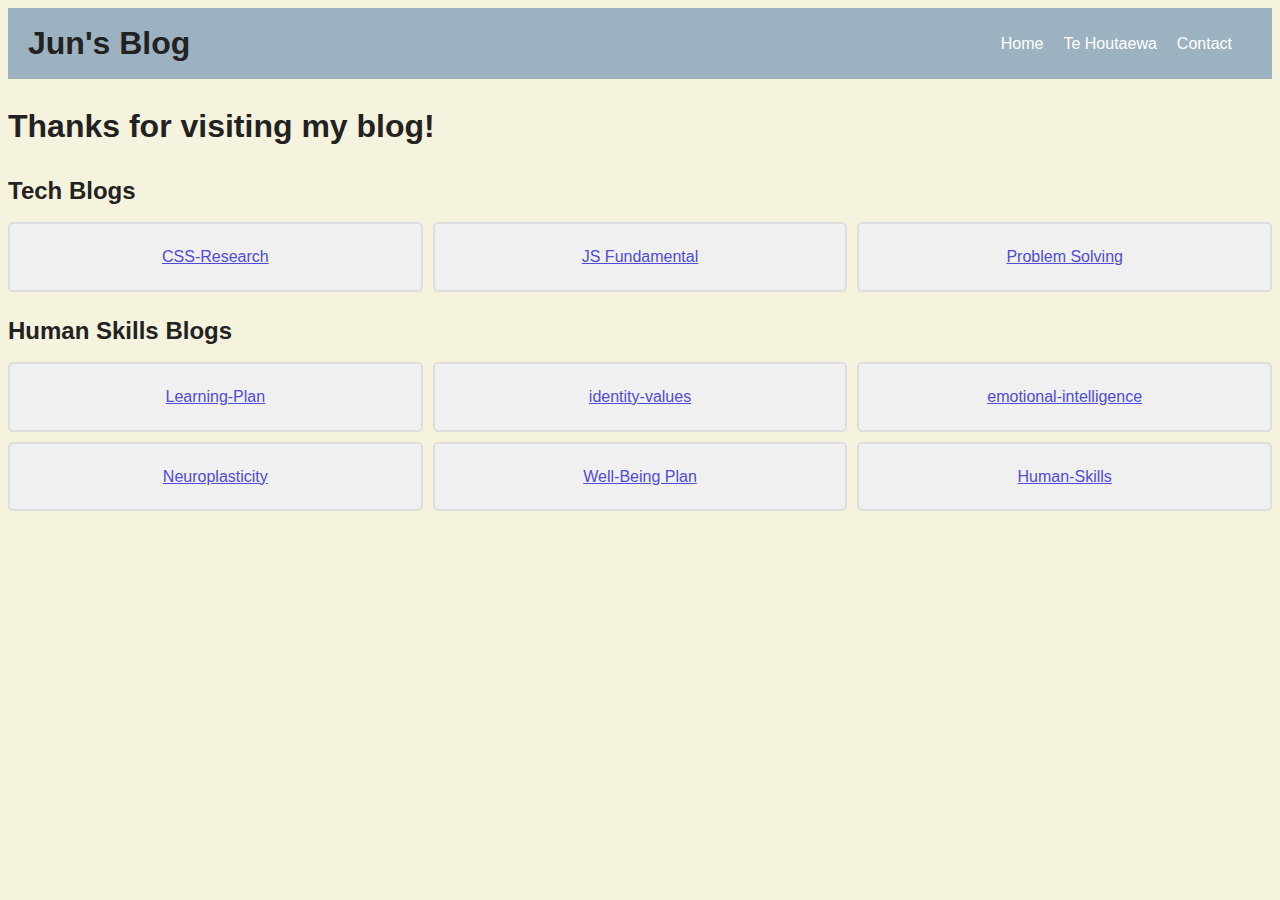
<file: index.html>
<!DOCTYPE html>
<html>
  <header>
    <div class="logo">
      <h1>Jun's Blog</h1>
    </div>
    <nav>
      <ul>
        <li>
          <a href="index.html">Home</a>
        </li>
        <li>
          <a href="blog/te-houtaewa-template.html">Te Houtaewa</a>
        </li>
        <li><a href="blog/contact.html">Contact</a></li>
      </ul>
    </nav>
  </header>

  <head>
    <title>Jun's Blog</title>
    <link href="styles/main.css" rel="stylesheet" type="text/css" />

    <meta name="viewport" content="width=device-width, initial-scale=1" />
  </head>
  <body>
    <h1>Thanks for visiting my blog!</h1>
    <h2>Tech Blogs</h2>

    <div class="container">
      <div class="item"><a href="blog/html-css.html">CSS-Research</a></div>
      <div class="item"><a href="blog/javascript-dom.html">JS Fundamental</a></div>
      <div class="item"><a href="blog/problem-solving.html">Problem Solving</a></div>
    </div>

    <h2>Human Skills Blogs</h2>
    <div class="container">
      <div class="item">
        <a href="blog/learning-plan.html">Learning-Plan</a>
      </div>
      <div class="item">
        <a href="blog/identity-values.html">identity-values</a>
      </div>
      <div class="item">
        <a href="blog/emotional-intelligence.html">emotional-intelligence</a>
      </div>
      <div class="item">
        <a href="blog/neuroplasticity.html">Neuroplasticity</a>
      </div>
      <div class="item">
        <a href="blog/te-whare-tapa-wha.html">Well-Being Plan</a>
      </div>
      <div class="item">
        <a href="blog/foundations-reflection.html">Human-Skills</a>
    </div>  
  </body>
</html>
</file>
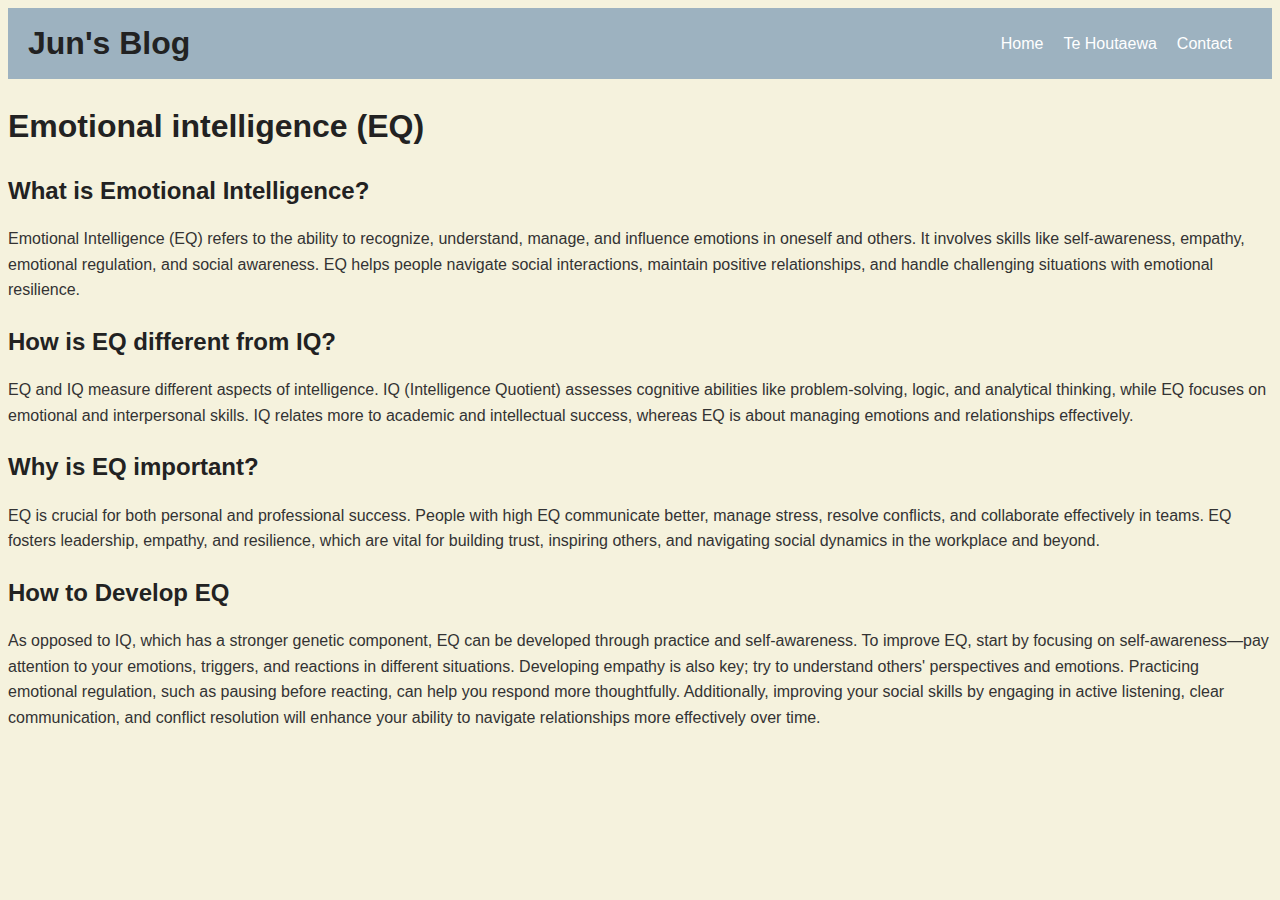
<file: blog/emotional-intelligence.html>
<!DOCTYPE html>
<html>
  <header>
    <div class="logo">
      <h1>Jun's Blog</h1>
    </div>
    <nav>
      <ul>
        <li>
          <a href="../index.html">Home</a>
        </li>
        <li>
          <a href="te-houtaewa-template.html">Te Houtaewa</a>
        </li>
        <li><a href="contact.html">Contact</a></li>
      </ul>
    </nav>
  </header>
  <head>
    <title>Emotional Intelligence</title>
    <meta charset="UTF-8" />
    <link href="../styles/main.css" rel="stylesheet" type="text/css" />
    <meta name="viewport" content="width=device-width, initial-scale=1" />
  </head>
  <h1>Emotional intelligence (EQ)</h1>
  <body>
    <h2>What is Emotional Intelligence?</h1>
      <p>
        Emotional Intelligence (EQ) refers to the ability to recognize, understand, manage, and influence emotions in oneself and others. It involves skills like self-awareness, empathy, emotional regulation, and social awareness. EQ helps people navigate social interactions, maintain positive relationships, and handle challenging situations with emotional resilience.
      </p>
    <h2>How is EQ different from IQ?</h1>
      <p>
        EQ and IQ measure different aspects of intelligence. IQ (Intelligence Quotient) assesses cognitive abilities like problem-solving, logic, and analytical thinking, while EQ focuses on emotional and interpersonal skills. IQ relates more to academic and intellectual success, whereas EQ is about managing emotions and relationships effectively.
      </p>
    <h2>Why is EQ important?</h1>
      <p>
        EQ is crucial for both personal and professional success. People with high EQ communicate better, manage stress, resolve conflicts, and collaborate effectively in teams. EQ fosters leadership, empathy, and resilience, which are vital for building trust, inspiring others, and navigating social dynamics in the workplace and beyond.
      </p>
    <h2>How to Develop EQ</h1>
      <p>
        As opposed to IQ, which has a stronger genetic component, EQ can be developed through practice and self-awareness. To improve EQ, start by focusing on self-awareness—pay attention to your emotions, triggers, and reactions in different situations. Developing empathy is also key; try to understand others' perspectives and emotions. Practicing emotional regulation, such as pausing before reacting, can help you respond more thoughtfully. Additionally, improving your social skills by engaging in active listening, clear communication, and conflict resolution will enhance your ability to navigate relationships more effectively over time.
      </p>

  </body>
</html>
</file>
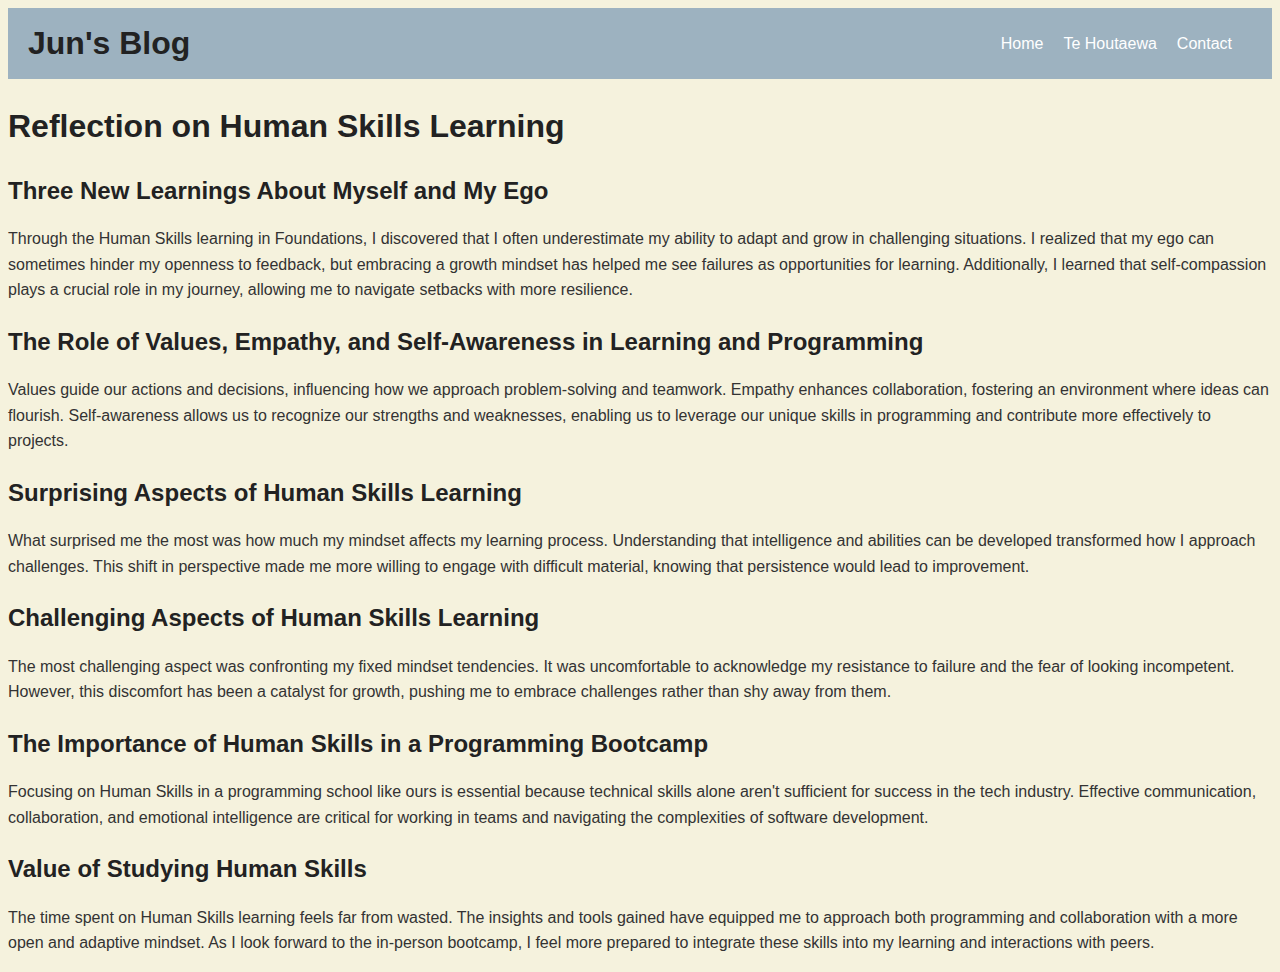
<file: blog/foundations-reflection.html>
<!DOCTYPE html>
<html>
  <header>
    <div class="logo">
      <h1>Jun's Blog</h1>
    </div>
    <nav>
      <ul>
        <li>
          <a href="../index.html">Home</a>
        </li>
        <li>
          <a href="te-houtaewa-template.html">Te Houtaewa</a>
        </li>
        <li><a href="contact.html">Contact</a></li>
      </ul>
    </nav>
  </header>
  <head>
    <title>Human Skills Reflection</title>
    <meta charset="UTF-8" />
    <link href="../styles/main.css" rel="stylesheet" type="text/css" />
    <meta name="viewport" content="width=device-width, initial-scale=1" />
  </head>
  <h1>Reflection on Human Skills Learning</h1>
  <body>
    <h2>Three New Learnings About Myself and My Ego</h1>
      <p>
        Through the Human Skills learning in Foundations, I discovered that I often underestimate my ability to adapt and grow in challenging situations. I realized that my ego can sometimes hinder my openness to feedback, but embracing a growth mindset has helped me see failures as opportunities for learning. Additionally, I learned that self-compassion plays a crucial role in my journey, allowing me to navigate setbacks with more resilience.
      </p>
    <h2>The Role of Values, Empathy, and Self-Awareness in Learning and Programming</h1>
      <p>
        Values guide our actions and decisions, influencing how we approach problem-solving and teamwork. Empathy enhances collaboration, fostering an environment where ideas can flourish. Self-awareness allows us to recognize our strengths and weaknesses, enabling us to leverage our unique skills in programming and contribute more effectively to projects.
      </p>
    <h2>Surprising Aspects of Human Skills Learning</h1>
      <p>
        What surprised me the most was how much my mindset affects my learning process. Understanding that intelligence and abilities can be developed transformed how I approach challenges. This shift in perspective made me more willing to engage with difficult material, knowing that persistence would lead to improvement.
      </p>
    <h2>Challenging Aspects of Human Skills Learning</h1>
      <p>
        The most challenging aspect was confronting my fixed mindset tendencies. It was uncomfortable to acknowledge my resistance to failure and the fear of looking incompetent. However, this discomfort has been a catalyst for growth, pushing me to embrace challenges rather than shy away from them.
      </p>

    <h2>The Importance of Human Skills in a Programming Bootcamp</h1>
      <p>
        Focusing on Human Skills in a programming school like ours is essential because technical skills alone aren't sufficient for success in the tech industry. Effective communication, collaboration, and emotional intelligence are critical for working in teams and navigating the complexities of software development.
      </p>

   <h2>Value of Studying Human Skills</h1>
      <p>
        The time spent on Human Skills learning feels far from wasted. The insights and tools gained have equipped me to approach both programming and collaboration with a more open and adaptive mindset. As I look forward to the in-person bootcamp, I feel more prepared to integrate these skills into my learning and interactions with peers.
      </p>

  </body>
</html>
</file>
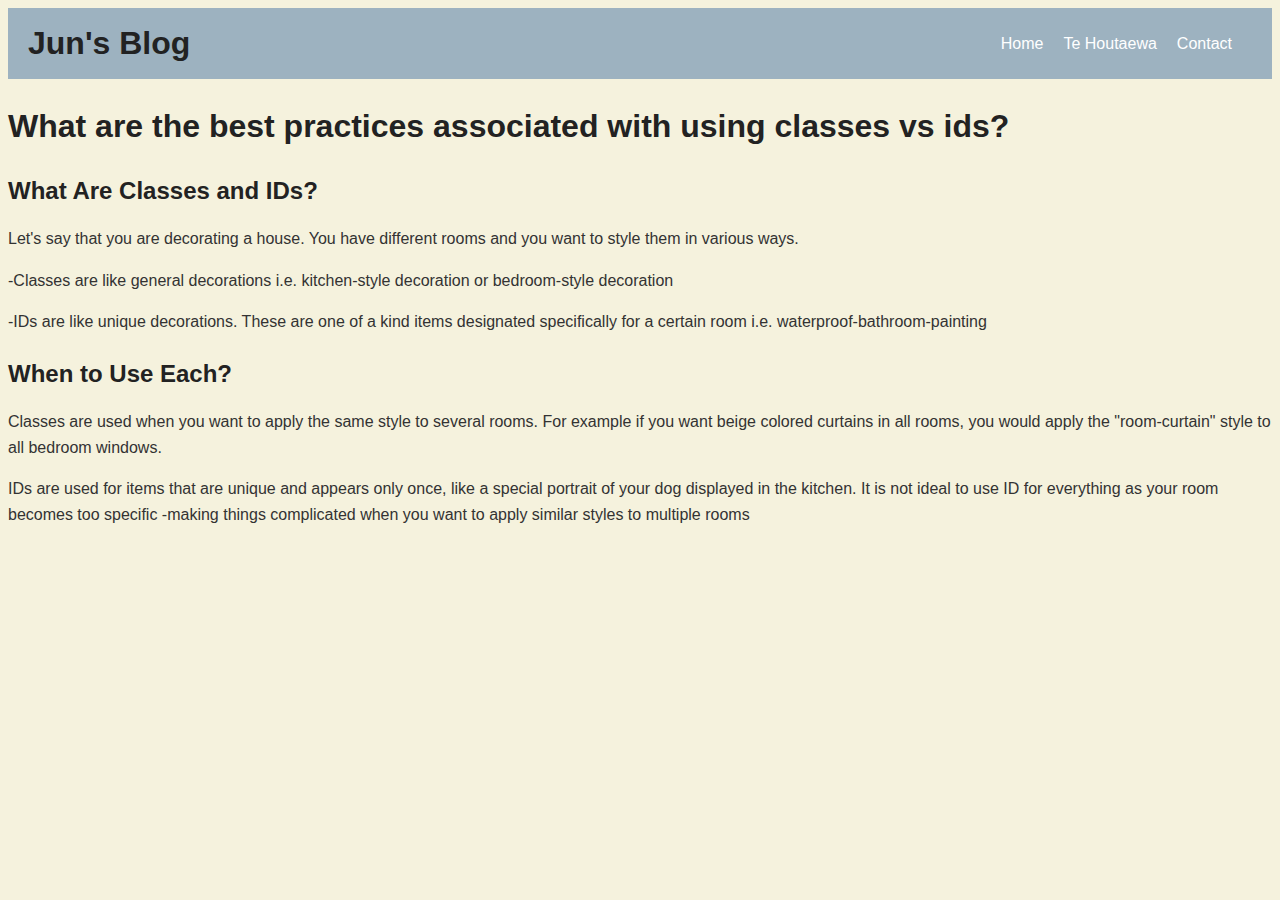
<file: blog/html-css.html>
<!DOCTYPE html>
<html>
  <header>
    <div class="logo">
      <h1>Jun's Blog</h1>
    </div>
    <nav>
      <ul>
        <li>
          <a href="../index.html">Home</a>
        </li>
        <li>
          <a href="te-houtaewa-template.html">Te Houtaewa</a>
        </li>
        <li><a href="contact.html">Contact</a></li>
      </ul>
    </nav>
  </header>
  <head>
    <title>Tech Blog - CSS</title>
    <meta charset="UTF-8" />
    <link href="../styles/main.css" rel="stylesheet" type="text/css" />
    <meta name="viewport" content="width=device-width, initial-scale=1" />
  </head>
  <h1>What are the best practices associated with using classes vs ids?</h1>

  <body>
    <h2>What Are Classes and IDs?</h2>
    <p>
      Let's say that you are decorating a house. You have different rooms and
      you want to style them in various ways.
    </p>
    <p>
      -Classes are like general decorations i.e. kitchen-style decoration or
      bedroom-style decoration
    </p>
    <p>
      -IDs are like unique decorations. These are one of a kind items designated
      specifically for a certain room i.e. waterproof-bathroom-painting
    </p>
    <h2>When to Use Each?</h2>
    <p>
      Classes are used when you want to apply the same style to several rooms.
      For example if you want beige colored curtains in all rooms, you would
      apply the "room-curtain" style to all bedroom windows.
    </p>
    <p>
      IDs are used for items that are unique and appears only once, like a
      special portrait of your dog displayed in the kitchen. It is not ideal to
      use ID for everything as your room becomes too specific -making things
      complicated when you want to apply similar styles to multiple rooms
    </p>
  </body>
</html>
</file>
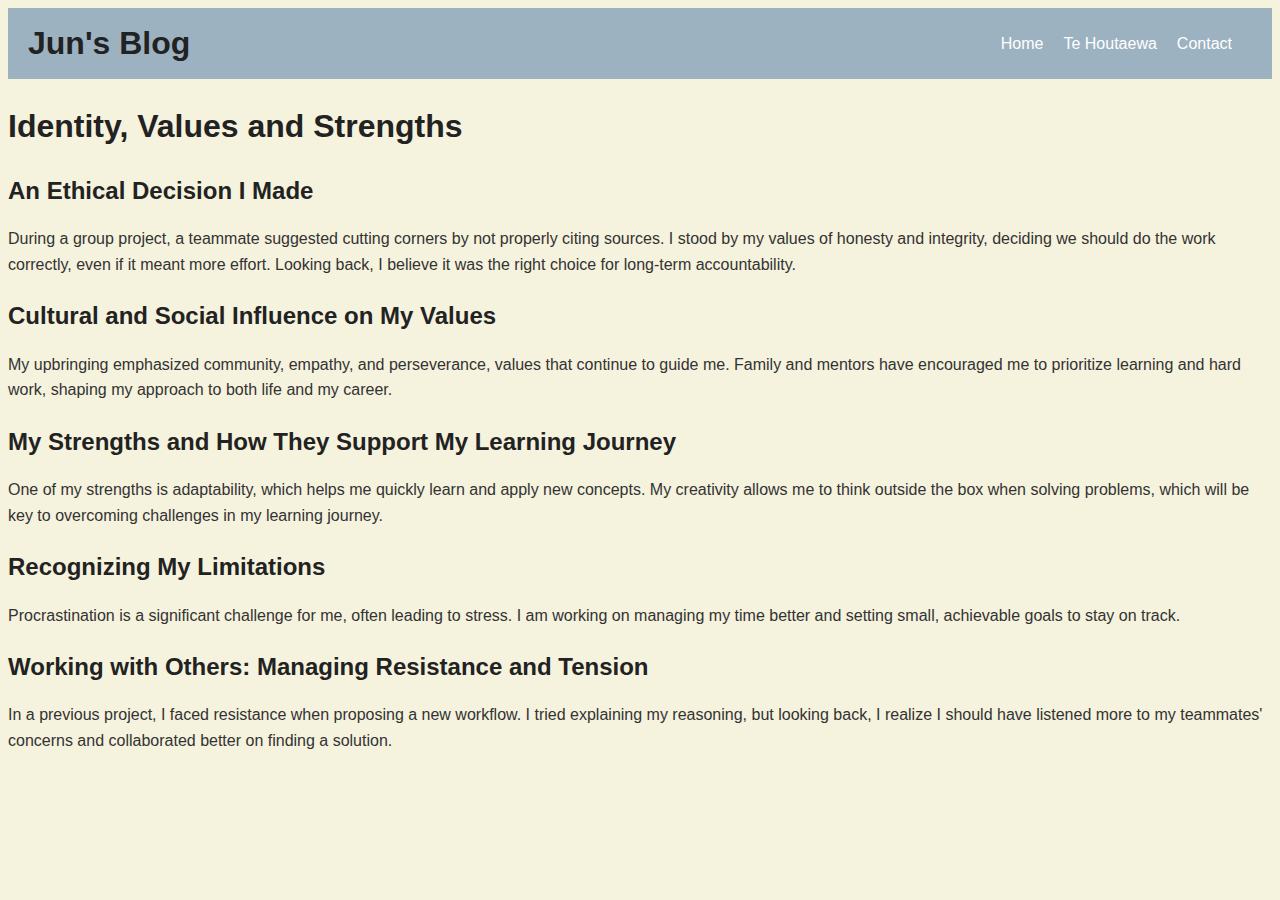
<file: blog/identity-values.html>
<!DOCTYPE html>
<html>
  <header>
    <div class="logo">
      <h1>Jun's Blog</h1>
    </div>
    <nav>
      <ul>
        <li>
          <a href="../index.html">Home</a>
        </li>
        <li>
          <a href="te-houtaewa-template.html">Te Houtaewa</a>
        </li>
        <li><a href="contact.html">Contact</a></li>
      </ul>
    </nav>
  </header>
  <head>
    <title>Identity Values and Strength</title>
    <meta charset="UTF-8" />
    <link href="../styles/main.css" rel="stylesheet" type="text/css" />
    <meta name="viewport" content="width=device-width, initial-scale=1" />
  </head>
  <h1>Identity, Values and Strengths</h1>
  <body>
    <h2>An Ethical Decision I Made</h1>
      <p>During a group project, a teammate suggested cutting corners by not properly citing sources. I stood by my values of honesty and integrity, deciding we should do the work correctly, even if it meant more effort. Looking back, I believe it was the right choice for long-term accountability.

      </p>
    <h2>Cultural and Social Influence on My Values</h1>
      <p>
        My upbringing emphasized community, empathy, and perseverance, values that continue to guide me. Family and mentors have encouraged me to prioritize learning and hard work, shaping my approach to both life and my career.
      </p>
    <h2>My Strengths and How They Support My Learning Journey</h1>
      <p>
        One of my strengths is adaptability, which helps me quickly learn and apply new concepts. My creativity allows me to think outside the box when solving problems, which will be key to overcoming challenges in my learning journey.
      </p>
    <h2>Recognizing My Limitations</h1>
      <p>
        Procrastination is a significant challenge for me, often leading to stress. I am working on managing my time better and setting small, achievable goals to stay on track.
      </p>
    <h2>Working with Others: Managing Resistance and Tension</h1>
      <p>
        In a previous project, I faced resistance when proposing a new workflow. I tried explaining my reasoning, but looking back, I realize I should have listened more to my teammates' concerns and collaborated better on finding a solution.
      </p>

  </body>
</html>
</file>
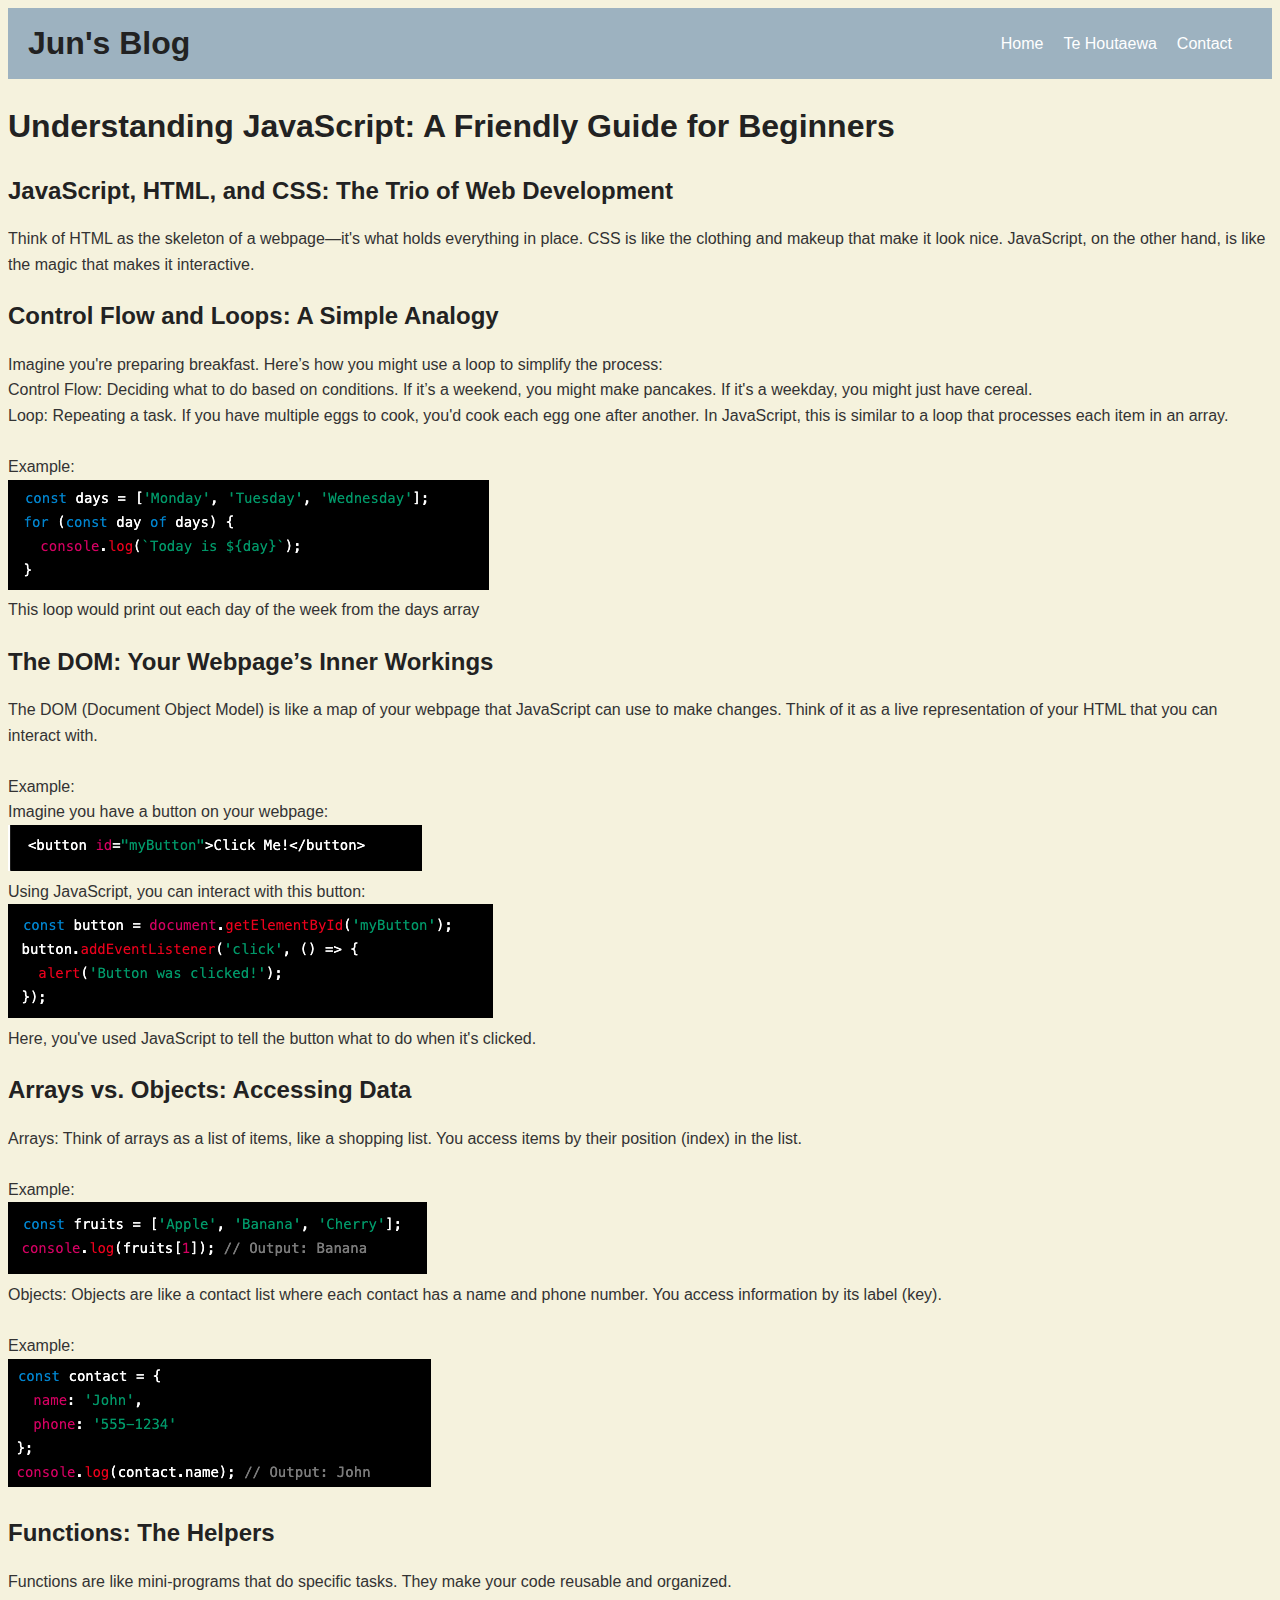
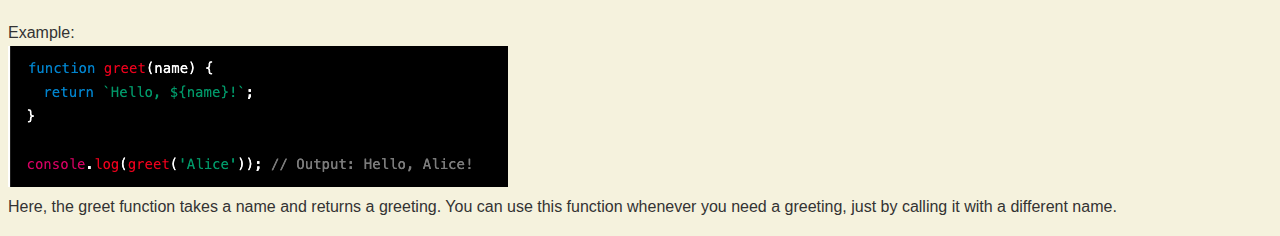
<file: blog/javascript-dom.html>
<!DOCTYPE html>
<html>
  <header>
    <div class="logo">
      <h1>Jun's Blog</h1>
    </div>
    <nav>
      <ul>
        <li>
          <a href="../index.html">Home</a>
        </li>
        <li>
          <a href="te-houtaewa-template.html">Te Houtaewa</a>
        </li>
        <li><a href="contact.html">Contact</a></li>
      </ul>
    </nav>
  </header>
  <head>
    <title>JavaScript Fundamentals</title>
    <meta charset="UTF-8" />
    <link href="../styles/main.css" rel="stylesheet" type="text/css" />
    <meta name="viewport" content="width=device-width, initial-scale=1" />
  </head>
  <h1>Understanding JavaScript: A Friendly Guide for Beginners</h1>
  <body>
    <h2>JavaScript, HTML, and CSS: The Trio of Web Development</h2>
    <p>
      Think of HTML as the skeleton of a webpage—it's what holds everything in
      place. CSS is like the clothing and makeup that make it look nice.
      JavaScript, on the other hand, is like the magic that makes it
      interactive.
    </p>
    <h2>Control Flow and Loops: A Simple Analogy</h2>
    <p>
      Imagine you're preparing breakfast. Here’s how you might use a loop to
      simplify the process:
      <br />
      Control Flow: Deciding what to do based on conditions. If it’s a weekend,
      you might make pancakes. If it's a weekday, you might just have cereal.
      <br />
      Loop: Repeating a task. If you have multiple eggs to cook, you'd cook each
      egg one after another. In JavaScript, this is similar to a loop that
      processes each item in an array.
      <br />
      <br />
      Example:
      <br />
      <img src="../screenshots/control-flow.png" alt="control-flow" />
      <br />
      This loop would print out each day of the week from the days array
    </p>

    <h2>The DOM: Your Webpage’s Inner Workings</h2>
    <p>
      The DOM (Document Object Model) is like a map of your webpage that
      JavaScript can use to make changes. Think of it as a live representation
      of your HTML that you can interact with.
      <br />
      <br />
      Example:
      <br />
      Imagine you have a button on your webpage:
      <br />
      <img src="../screenshots/button.png" alt="button" />
      <br />
      Using JavaScript, you can interact with this button:
      <br />
      <img src="../screenshots/interact-button.png" alt="interact-button" />
      <br />
      Here, you've used JavaScript to tell the button what to do when it's
      clicked.
    </p>
    <h2>Arrays vs. Objects: Accessing Data</h2>
    <p>
      Arrays: Think of arrays as a list of items, like a shopping list. You
      access items by their position (index) in the list.
      <br />
      <br />
      Example:
      <br />
      <img src="../screenshots/array.png" alt="array" />
      <br />
      Objects: Objects are like a contact list where each contact has a name and
      phone number. You access information by its label (key).
      <br />
      <br />
      Example:
      <br />
      <img src="../screenshots/object.png" alt="object" />
    </p>

    <h2>Functions: The Helpers</h2>
    <p>
      Functions are like mini-programs that do specific tasks. They make your
      code reusable and organized.
      <br />
      <br />
      Example:
      <br />
      <img src="../screenshots/function.png" alt="function" />
      <br />
      Here, the greet function takes a name and returns a greeting. You can use
      this function whenever you need a greeting, just by calling it with a
      different name.
    </p>
  </body>
</html>
</file>
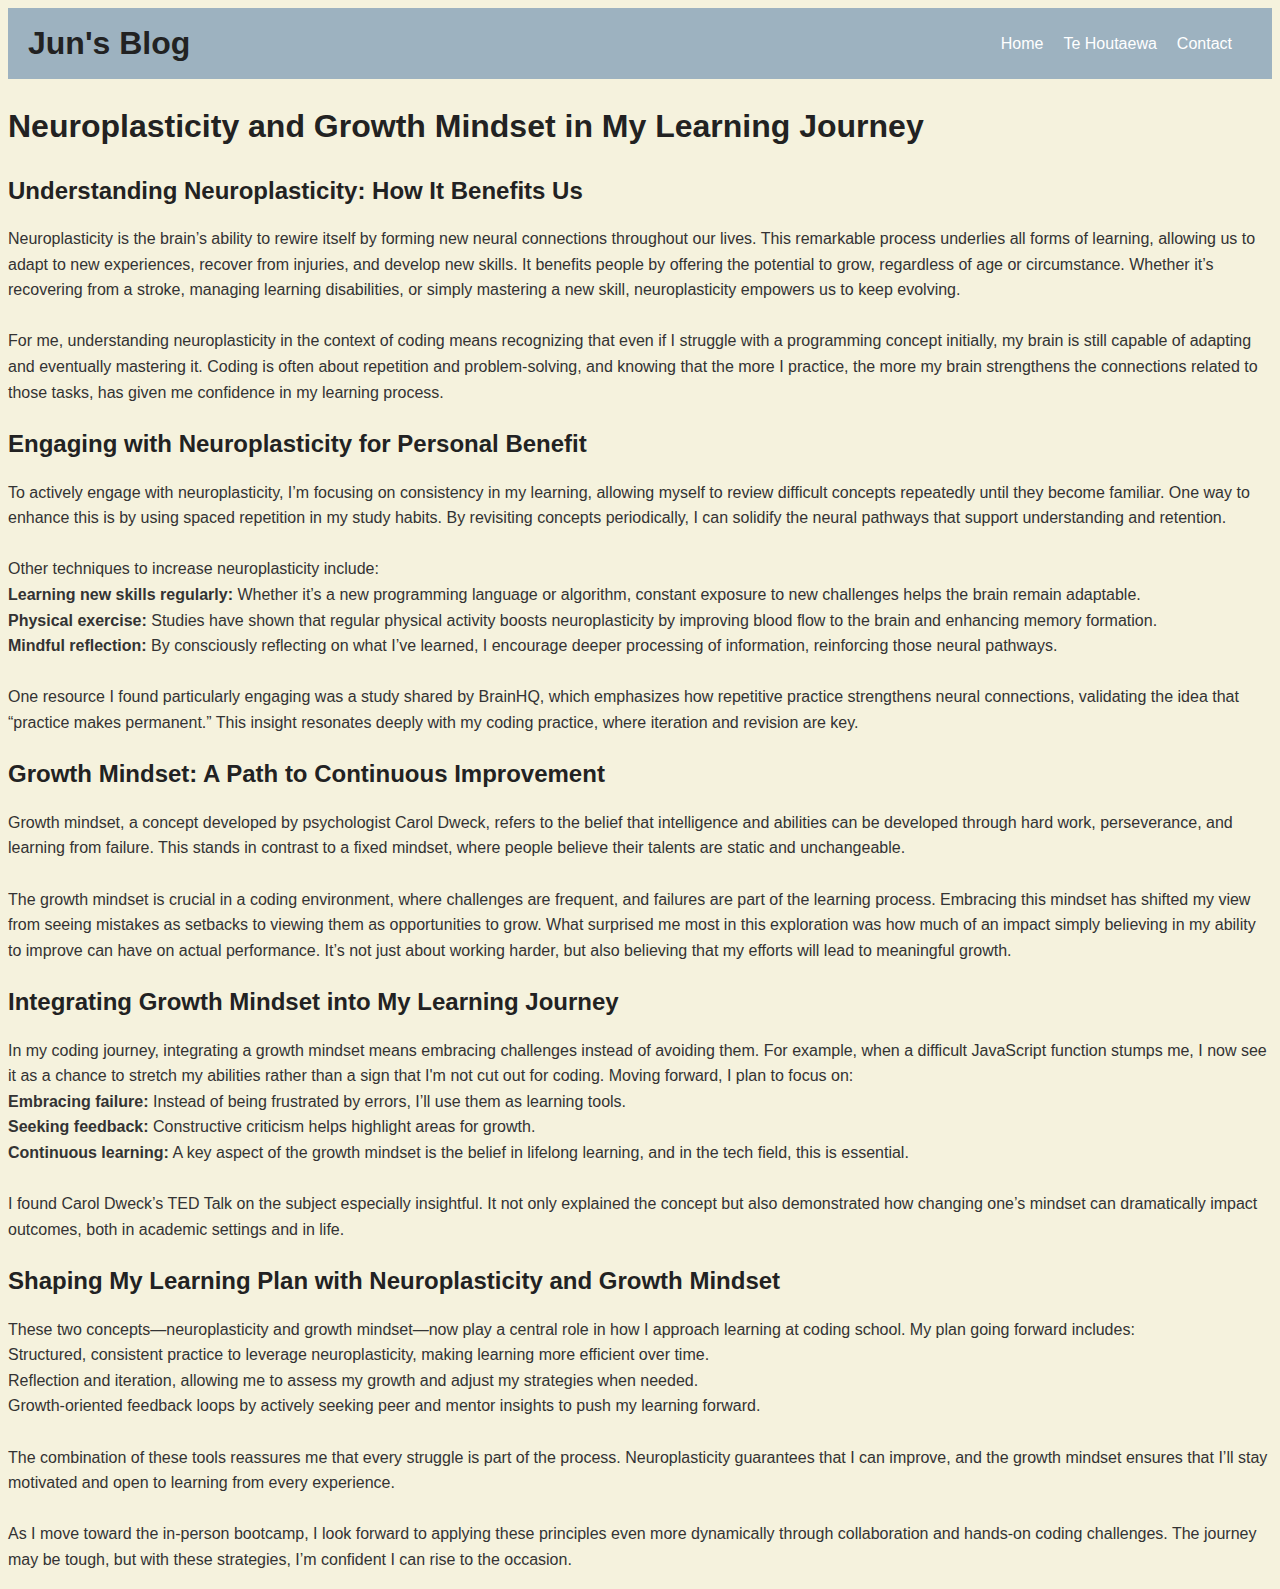
<file: blog/neuroplasticity.html>
<!DOCTYPE html>
<html>
  <header>
    <div class="logo">
      <h1>Jun's Blog</h1>
    </div>
    <nav>
      <ul>
        <li>
          <a href="../index.html">Home</a>
        </li>
        <li>
          <a href="te-houtaewa-template.html">Te Houtaewa</a>
        </li>
        <li><a href="contact.html">Contact</a></li>
      </ul>
    </nav>
  </header>
  <head>
    <title>Neuroplasticity and Growth Mindset</title>
    <meta charset="UTF-8" />
    <link href="../styles/main.css" rel="stylesheet" type="text/css" />
    <meta name="viewport" content="width=device-width, initial-scale=1" />
  </head>
  <h1>Neuroplasticity and Growth Mindset in My Learning Journey</h1>
  <body>
    <h2>Understanding Neuroplasticity: How It Benefits Us</h1>
      <p>
        Neuroplasticity is the brain’s ability to rewire itself by forming new neural connections throughout our lives. This remarkable process underlies all forms of learning, allowing us to adapt to new experiences, recover from injuries, and develop new skills. It benefits people by offering the potential to grow, regardless of age or circumstance. Whether it’s recovering from a stroke, managing learning disabilities, or simply mastering a new skill, neuroplasticity empowers us to keep evolving.
      <br><br>
      For me, understanding neuroplasticity in the context of coding means recognizing that even if I struggle with a programming concept initially, my brain is still capable of adapting and eventually mastering it. Coding is often about repetition and problem-solving, and knowing that the more I practice, the more my brain strengthens the connections related to those tasks, has given me confidence in my learning process.
      </p>
    <h2>Engaging with Neuroplasticity for Personal Benefit</h1>
      <p>
        To actively engage with neuroplasticity, I’m focusing on consistency in my learning, allowing myself to review difficult concepts repeatedly until they become familiar. One way to enhance this is by using spaced repetition in my study habits. By revisiting concepts periodically, I can solidify the neural pathways that support understanding and retention.
      <br><br>
      Other techniques to increase neuroplasticity include:
      <br>
      <strong>Learning new skills regularly:</strong> Whether it’s a new programming language or algorithm, constant exposure to new challenges helps the brain remain adaptable.
      <br>
      <strong>Physical exercise:</strong> Studies have shown that regular physical activity boosts neuroplasticity by improving blood flow to the brain and enhancing memory formation.
      <br>
      <strong>Mindful reflection:</strong> By consciously reflecting on what I’ve learned, I encourage deeper processing of information, reinforcing those neural pathways.
      <br><br>
      One resource I found particularly engaging was a study shared by BrainHQ, which emphasizes how repetitive practice strengthens neural connections, validating the idea that “practice makes permanent.” This insight resonates deeply with my coding practice, where iteration and revision are key.
      </p>
    <h2>Growth Mindset: A Path to Continuous Improvement</h1>
      <p>
        Growth mindset, a concept developed by psychologist Carol Dweck, refers to the belief that intelligence and abilities can be developed through hard work, perseverance, and learning from failure. This stands in contrast to a fixed mindset, where people believe their talents are static and unchangeable.
      <br><br>
      The growth mindset is crucial in a coding environment, where challenges are frequent, and failures are part of the learning process. Embracing this mindset has shifted my view from seeing mistakes as setbacks to viewing them as opportunities to grow. What surprised me most in this exploration was how much of an impact simply believing in my ability to improve can have on actual performance. It’s not just about working harder, but also believing that my efforts will lead to meaningful growth.
      </p>
    <h2>Integrating Growth Mindset into My Learning Journey</h2>
      <p>
        In my coding journey, integrating a growth mindset means embracing challenges instead of avoiding them. For example, when a difficult JavaScript function stumps me, I now see it as a chance to stretch my abilities rather than a sign that I'm not cut out for coding. Moving forward, I plan to focus on:
      <br>
      <strong>Embracing failure:</strong> Instead of being frustrated by errors, I’ll use them as learning tools.
      <br>
      <strong>Seeking feedback:</strong> Constructive criticism helps highlight areas for growth.
      <br>
      <strong>Continuous learning:</strong> A key aspect of the growth mindset is the belief in lifelong learning, and in the tech field, this is essential.
      <br><br>
      I found Carol Dweck’s TED Talk on the subject especially insightful. It not only explained the concept but also demonstrated how changing one’s mindset can dramatically impact outcomes, both in academic settings and in life.
      </p>

    <h2>Shaping My Learning Plan with Neuroplasticity and Growth Mindset</h2>
      <p>
        These two concepts—neuroplasticity and growth mindset—now play a central role in how I approach learning at coding school. My plan going forward includes:
      <br>
      Structured, consistent practice to leverage neuroplasticity, making learning more efficient over time.
      <br>
      Reflection and iteration, allowing me to assess my growth and adjust my strategies when needed.
      <br>
      Growth-oriented feedback loops by actively seeking peer and mentor insights to push my learning forward.
      <br><br>
      The combination of these tools reassures me that every struggle is part of the process. Neuroplasticity guarantees that I can improve, and the growth mindset ensures that I’ll stay motivated and open to learning from every experience.
      <br><br>
      As I move toward the in-person bootcamp, I look forward to applying these principles even more dynamically through collaboration and hands-on coding challenges. The journey may be tough, but with these strategies, I’m confident I can rise to the occasion.
      </p>
  </body>
</html>
</file>
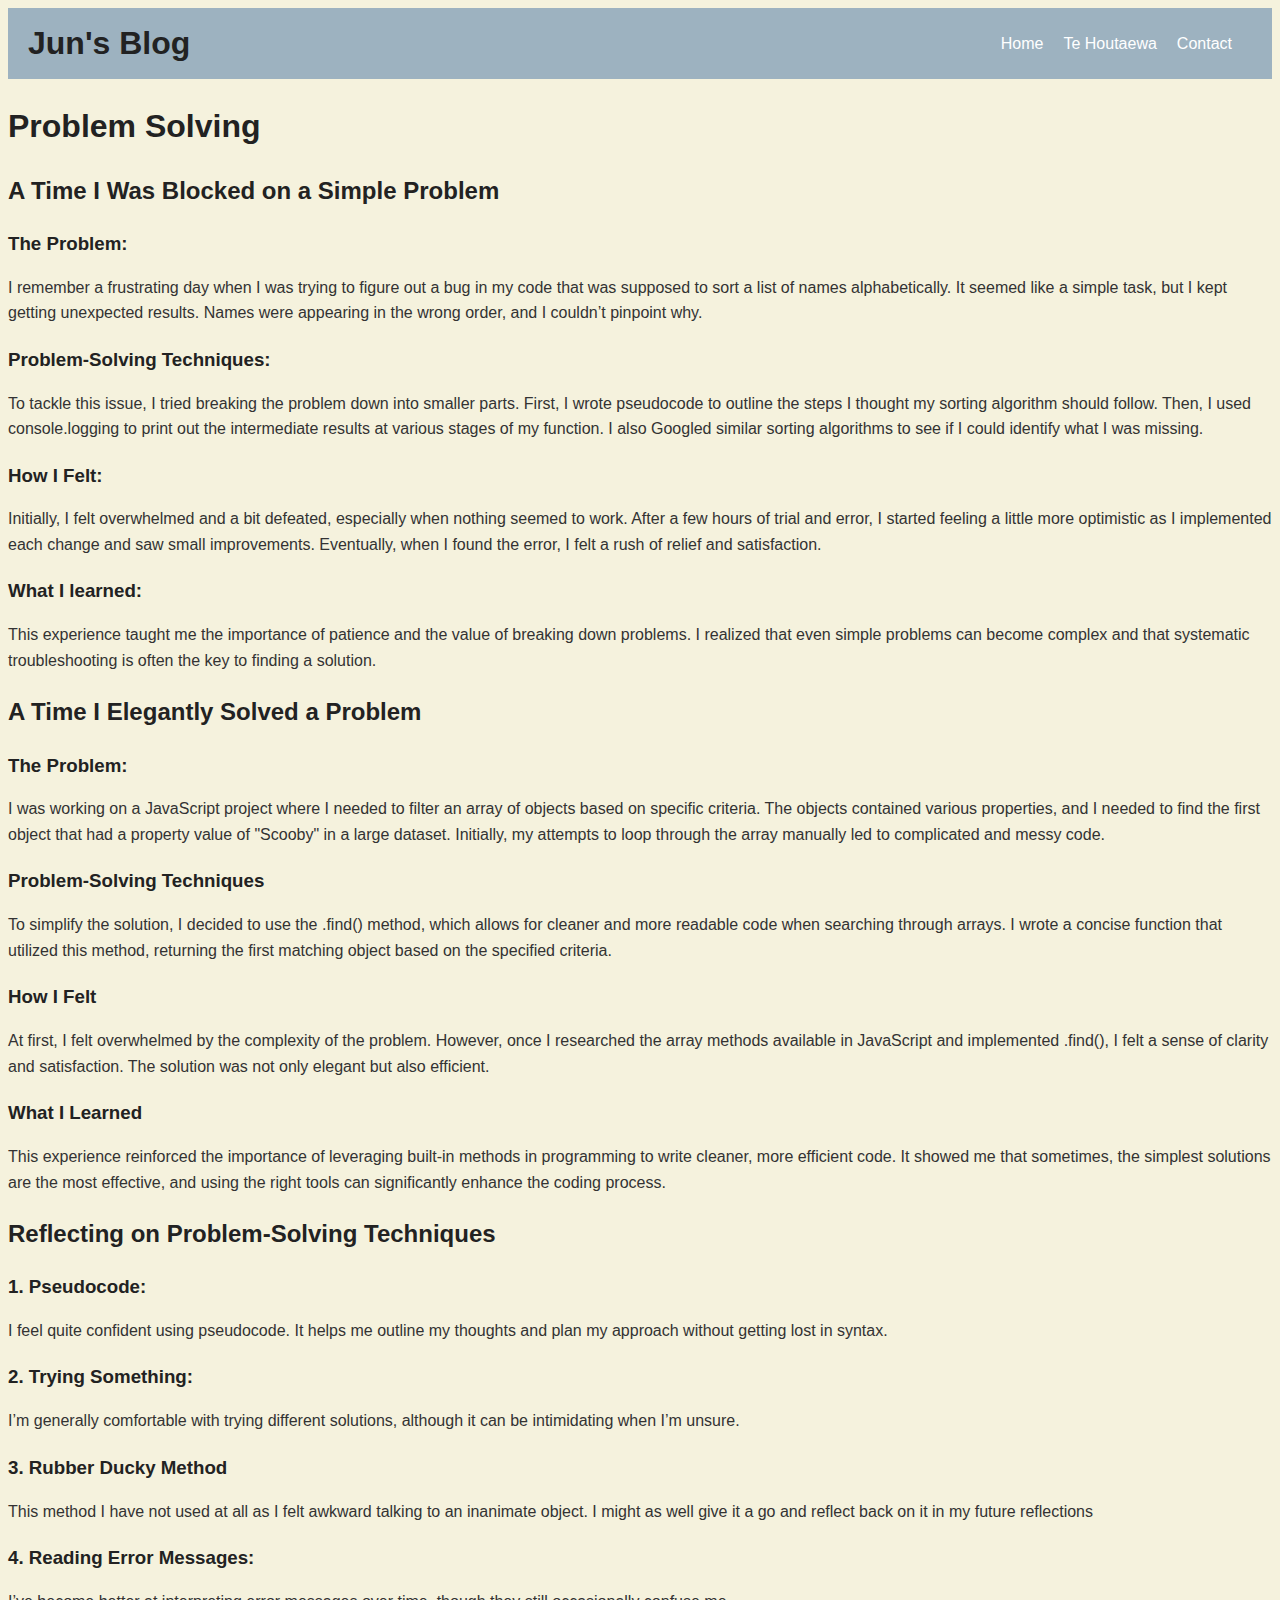
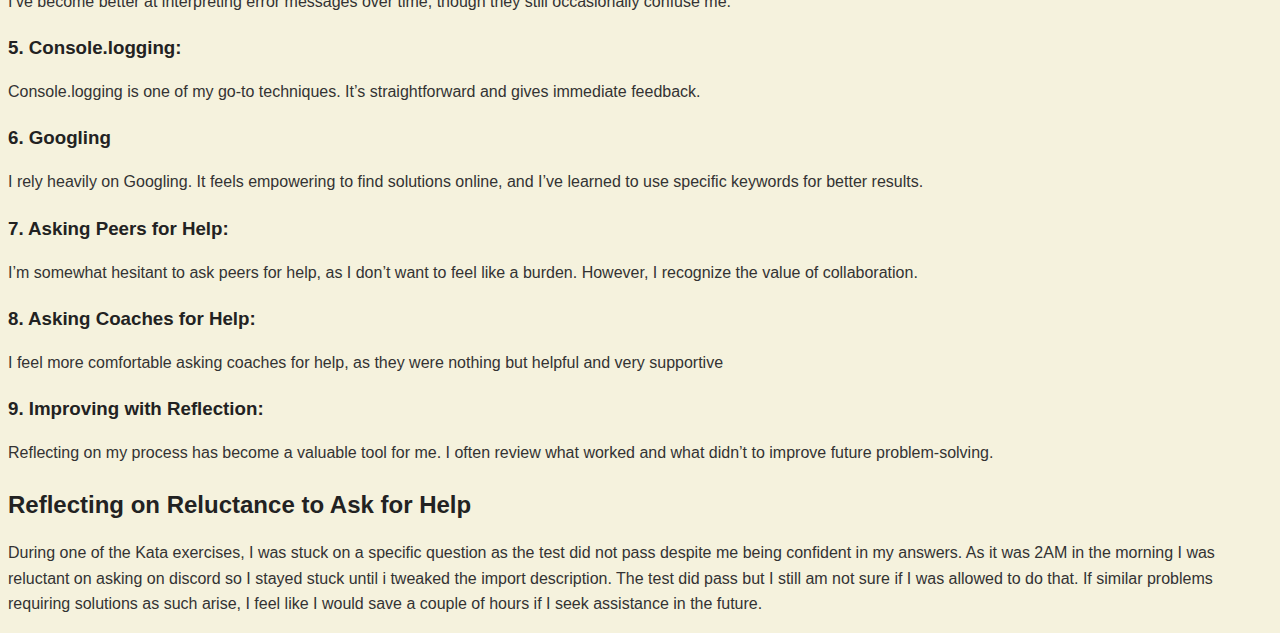
<file: blog/problem-solving.html>
<!DOCTYPE html>
<html>
  <header>
    <div class="logo">
      <h1>Jun's Blog</h1>
    </div>
    <nav>
      <ul>
        <li>
          <a href="../index.html">Home</a>
        </li>
        <li>
          <a href="te-houtaewa-template.html">Te Houtaewa</a>
        </li>
        <li><a href="contact.html">Contact</a></li>
      </ul>
    </nav>
  </header>
  <head>
    <title>Problem Solving</title>
    <meta charset="UTF-8" />
    <link href="../styles/main.css" rel="stylesheet" type="text/css" />
    <meta name="viewport" content="width=device-width, initial-scale=1" />
  </head>
  <h1>Problem Solving</h1>
  <body>
    <h2>A Time I Was Blocked on a Simple Problem</h1>
      <h3>The Problem:</h3>
      <p>
        I remember a frustrating day when I was trying to figure out a bug in my code that was supposed to sort a list of names alphabetically. It seemed like a simple task, but I kept getting unexpected results. Names were appearing in the wrong order, and I couldn’t pinpoint why.
      </p>

      <h3>Problem-Solving Techniques:</h3>
      <p>
        To tackle this issue, I tried breaking the problem down into smaller parts. First, I wrote pseudocode to outline the steps I thought my sorting algorithm should follow. Then, I used console.logging to print out the intermediate results at various stages of my function. I also Googled similar sorting algorithms to see if I could identify what I was missing.
      </p>

      <h3>How I Felt:</h3>
      <p>
        Initially, I felt overwhelmed and a bit defeated, especially when nothing seemed to work. After a few hours of trial and error, I started feeling a little more optimistic as I implemented each change and saw small improvements. Eventually, when I found the error, I felt a rush of relief and satisfaction.
      </p>

      <h3>What I learned:</h3>
      <p>
        This experience taught me the importance of patience and the value of breaking down problems. I realized that even simple problems can become complex and that systematic troubleshooting is often the key to finding a solution.
      </p>


    <h2>A Time I Elegantly Solved a Problem</h2>
      <h3>The Problem:</h3>
      <p>I was working on a JavaScript project where I needed to filter an array of objects based on specific criteria. The objects contained various properties, and I needed to find the first object that had a property value of "Scooby" in a large dataset. Initially, my attempts to loop through the array manually led to complicated and messy code.</p>

      <h3>Problem-Solving Techniques</h3>
      <p>To simplify the solution, I decided to use the .find() method, which allows for cleaner and more readable code when searching through arrays. I wrote a concise function that utilized this method, returning the first matching object based on the specified criteria.</p>

      <h3>How I Felt</h3>
      <p>At first, I felt overwhelmed by the complexity of the problem. However, once I researched the array methods available in JavaScript and implemented .find(), I felt a sense of clarity and satisfaction. The solution was not only elegant but also efficient.</p>

      <h3>What I Learned</h3>
      <p>This experience reinforced the importance of leveraging built-in methods in programming to write cleaner, more efficient code. It showed me that sometimes, the simplest solutions are the most effective, and using the right tools can significantly enhance the coding process.</p>

    <h2>Reflecting on Problem-Solving Techniques</h2>
      <h3>1. Pseudocode:</h3>
      <p>I feel quite confident using pseudocode. It helps me outline my thoughts and plan my approach without getting lost in syntax.</p>
      <h3>2. Trying Something:</h3>
      <p>I’m generally comfortable with trying different solutions, although it can be intimidating when I’m unsure.</p>
      <h3>3. Rubber Ducky Method</h3>
      <p>This method I have not used at all as I felt awkward talking to an inanimate object. I might as well give it a go and reflect back on it in my future reflections</p>
      <h3>4. Reading Error Messages:</h3>
      <p>I’ve become better at interpreting error messages over time, though they still occasionally confuse me.</p>
      <h3>5. Console.logging:</h3>
      <p>Console.logging is one of my go-to techniques. It’s straightforward and gives immediate feedback.</p>
      <h3>6. Googling</h3>
      <p>I rely heavily on Googling. It feels empowering to find solutions online, and I’ve learned to use specific keywords for better results.</p>
      <h3>7. Asking Peers for Help:</h3>
      <p>I’m somewhat hesitant to ask peers for help, as I don’t want to feel like a burden. However, I recognize the value of collaboration.</p>
      <h3>8. Asking Coaches for Help:</h3>
      <p>I feel more comfortable asking coaches for help, as they were nothing but helpful and very supportive</p>
      <h3>9. Improving with Reflection:</h3>
      <p>Reflecting on my process has become a valuable tool for me. I often review what worked and what didn’t to improve future problem-solving.</p>

    <h2>Reflecting on Reluctance to Ask for Help</h2>
    <p>During one of the Kata exercises, I was stuck on a specific question as the test did not pass despite me being confident in my answers. As it was 2AM in the morning I was reluctant on asking on discord so I stayed stuck until i tweaked the import description. The test did pass but I still am not sure if I was allowed to do that. If similar problems requiring solutions as such arise, I feel like I would save a couple of hours if I seek assistance in the future.</p>




  </body>
</html>
</file>
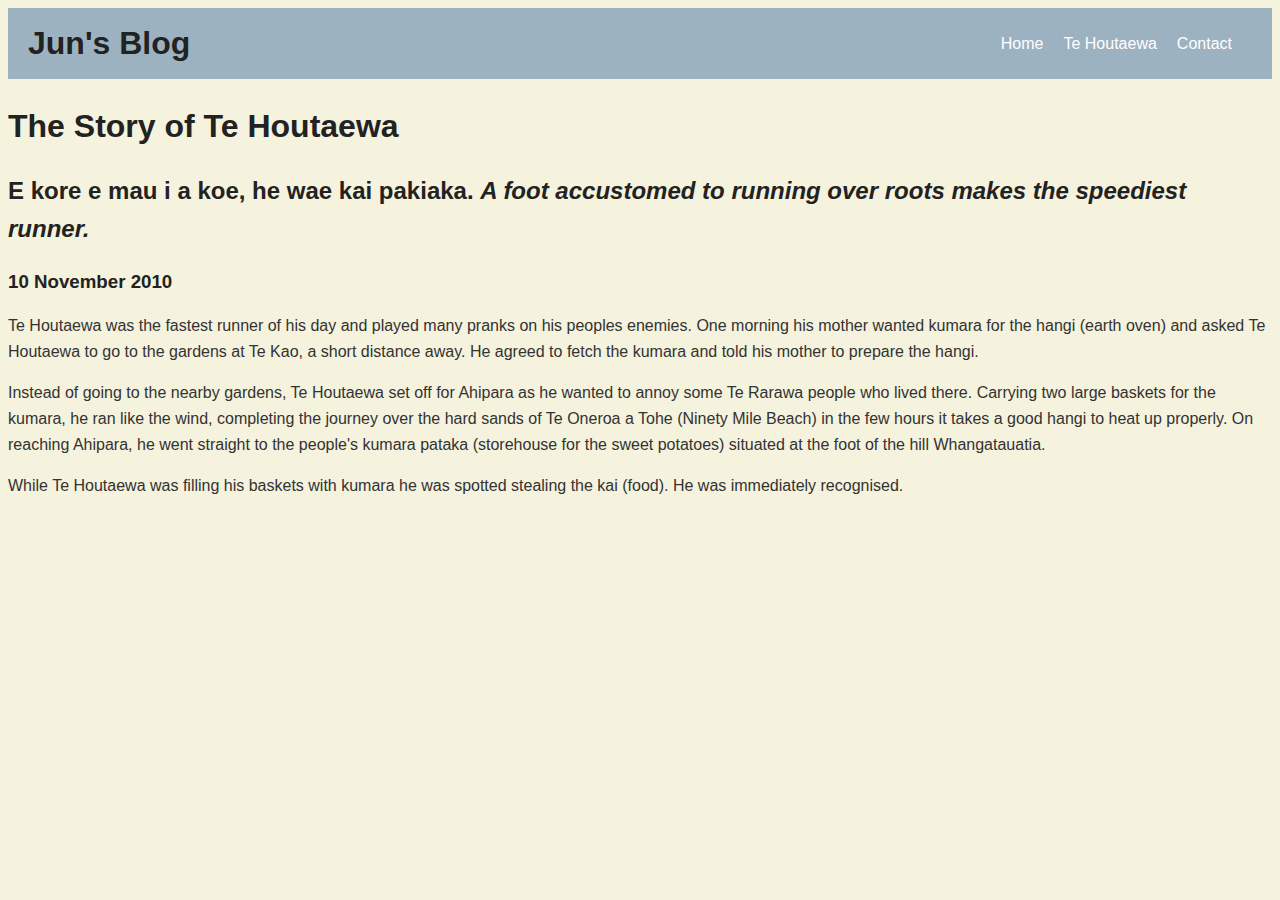
<file: blog/te-houtaewa-template.html>
<!DOCTYPE html>
<html>
  <header>
    <div class="logo">
      <h1>Jun's Blog</h1>
    </div>
    <nav>
      <ul>
        <li>
          <a href="../index.html">Home</a>
        </li>
        <li>
          <a href="te-houtaewa-template.html">Te Houtaewa</a>
        </li>
        <li><a href="contact.html">Contact</a></li>
      </ul>
    </nav>
  </header>
  <head>
    <title>Stories and Legends</title>
    <meta charset="UTF-8" />
    <link href="../styles/main.css" rel="stylesheet" type="text/css" />
  </head>

  <body>
    <h1>The Story of Te Houtaewa</h1>
    <h2>
      E kore e mau i a koe, he wae kai pakiaka.
      <em
        >A foot accustomed to running over roots makes the speediest runner.</em
      >
    </h2>
    <h3>10 November 2010</h3>

    <p>
      Te Houtaewa was the fastest runner of his day and played many pranks on
      his peoples enemies. One morning his mother wanted kumara for the hangi
      (earth oven) and asked Te Houtaewa to go to the gardens at Te Kao, a short
      distance away. He agreed to fetch the kumara and told his mother to
      prepare the hangi.
    </p>
    <p>
      Instead of going to the nearby gardens, Te Houtaewa set off for Ahipara as
      he wanted to annoy some Te Rarawa people who lived there. Carrying two
      large baskets for the kumara, he ran like the wind, completing the journey
      over the hard sands of Te Oneroa a Tohe (Ninety Mile Beach) in the few
      hours it takes a good hangi to heat up properly. On reaching Ahipara, he
      went straight to the people's kumara pataka (storehouse for the sweet
      potatoes) situated at the foot of the hill Whangatauatia.
    </p>
    <p>
      While Te Houtaewa was filling his baskets with kumara he was spotted
      stealing the kai (food). He was immediately recognised.
    </p>

    <!-- this is a comment. -->
  </body>
</html>
</file>
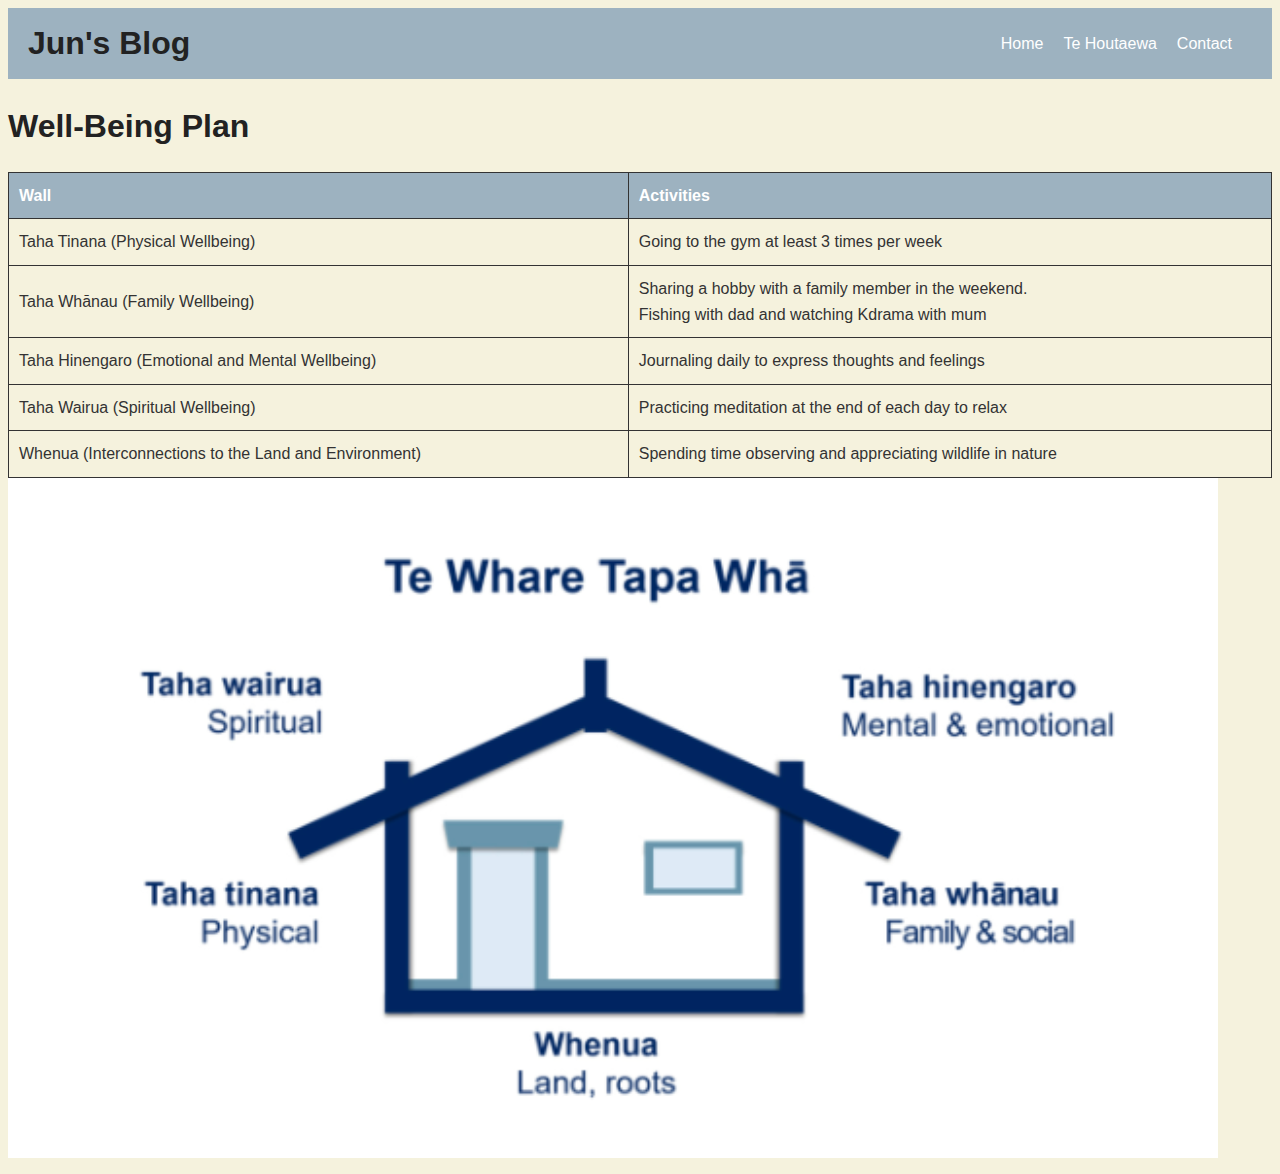
<file: blog/te-whare-tapa-wha.html>
<!DOCTYPE html>
<html>
  <header>
    <div class="logo">
      <h1>Jun's Blog</h1>
    </div>
    <nav>
      <ul>
        <li>
          <a href="../index.html">Home</a>
        </li>
        <li>
          <a href="te-houtaewa-template.html">Te Houtaewa</a>
        </li>
        <li><a href="contact.html">Contact</a></li>
      </ul>
    </nav>
  </header>
  <head>
    <title>Te-Whare-Tapa-Wha</title>
    <meta charset="UTF-8" />
    <link href="../styles/main.css" rel="stylesheet" type="text/css" />
    <meta name="viewport" content="width=device-width, initial-scale=1" />
  </head>

  <body>
    <h1>Well-Being Plan</h1>

    <table>
      <thead>
        <tr>
          <th>Wall</th>
          <th>Activities</th>
        </tr>
      </thead>
      <tbody>
        <tr>
          <td>Taha Tinana (Physical Wellbeing)</td>
          <td>Going to the gym at least 3 times per week</td>
        </tr>
        <tr>
          <td>Taha Whānau (Family Wellbeing)</td>
          <td>
            Sharing a hobby with a family member in the weekend.
            <br />Fishing with dad and watching Kdrama with mum
          </td>
        </tr>
        <tr>
          <td>Taha Hinengaro (Emotional and Mental Wellbeing)</td>
          <td>Journaling daily to express thoughts and feelings</td>
        </tr>

        <tr>
          <td>Taha Wairua (Spiritual Wellbeing)</td>
          <td>Practicing meditation at the end of each day to relax</td>
        </tr>
        <tr>
          <td>Whenua (Interconnections to the Land and Environment)</td>
          <td>Spending time observing and appreciating wildlife in nature</td>
        </tr>
      </tbody>
    </table>
    <img
      class="responsive-image"
      src="../screenshots/pillars.png"
      alt="Te-Whare-Tapa-Wha"
    />
  </body>
</html>
</file>
<file: styles/main.css>
/* Reset some default styles */
* {
  margin: 1;
  padding: 0;
  box-sizing: border-box;
}

/* Header styling */
header {
  display: flex; /* Enable Flexbox */
  justify-content: space-between; /* Space out logo and navigation */
  align-items: center; /* Center items vertically */
  background: #9db2c0; /* Updated background color */
  color: #fff; /* Text color */
  padding: 10px 20px; /* Padding inside the header */
}

.logo h1 {
  margin: 0; /* Remove default margin */
}

nav ul {
  list-style: none; /* Remove default list styles */
  padding: 0; /* Remove default padding */
  margin: 0; /* Remove default margin */
  display: flex; /* Display list items in a row */
}

nav ul li {
  margin-right: 20px; /* Space between navigation links */
}

nav ul li a {
  color: #fff; /* Link text color */
  text-decoration: none; /* Remove underline from links */
}

nav ul li a:hover {
  text-decoration: underline; /* Underline on hover */
}

/* Basic styling for the body */
body {
  font-family: Arial, sans-serif;
  line-height: 1.6;
  color: #333333;
  background-color: #f5f2dd;
  background-image: url('https://www.jesusislife.in/wp-content/uploads/2019/05/Savin-NY-Website-Background-Web.jpg'); /* Path to your image file */
  background-size: cover; /* Ensures the image covers the entire background */
  background-position: center; /* Centers the image */
  background-repeat: no-repeat; /* Prevents the image from repeating */
  background-attachment: fixed;
}

.button {
  display: inline-block;
  padding: 10px 20px;
  background-color: #4caf50; /* Green background */
  color: white; /* White text */
  text-align: center;
  text-decoration: none; /* Remove underline */
  border-radius: 5px;
  font-size: 16px;
  cursor: pointer;
}

.button:hover {
  background-color: #45a049; /* Darker green on hover */
}

/* Styling for headers */
h1,
h2,
h3,
h4,
h5,
h6 {
  margin-bottom: 0.5em;
  color: #222;
}

/* Styling for paragraphs */
p {
  margin-bottom: 1em;
}

/* Styling for links */
a {
  color: #4f4cd5;
  text-decoration: underline;
}

a:hover {
  text-decoration: underline;
}

/* Main content styling */
main {
  padding: 20px;
}

/* Footer styling */
footer {
  background: #333;
  color: #fff;
  text-align: center;
  padding: 10px 0;
  position: relative;
  bottom: 0;
  width: 100%;
}

/* Responsive design */
@media (max-width: 768px) {
  .container {
    width: 95%;
  }

  nav ul li {
    display: block;
    margin-bottom: 10px;
  }
}

.container {
  display: flex;
  flex-wrap: wrap;
  gap: 10px;
  justify-content: flex-start;
}

.item {
  flex: 1 1 calc(33.333% - 20px);
  box-sizing: border-box;
  padding: 20px;
  background-color: #f0f0f0;
  border: 2px solid #ddd;
  border-radius: 5px;
  text-align: center;
}

@media (max-width: 768px) {
  .container {
    flex-direction: column;
    align-items: center;
  }

  table {
    font-size: 14px;
  }

  .item {
    flex: 1 1 auto;
    width: 100%;
    max-width: none;
  }
}
table {
  width: 100%;
  border-collapse: collapse;
  margin-top: 20px;
}

th,
td {
  border: 1px solid #333;
  padding: 10px;
  text-align: left;
}

th {
  background-color: #9db2c0;
  color: white;
}

td {
  background-color: #f5f2dd;
}
.responsive-image {
  max-width: 100%;
  height: auto;
}
</file>
